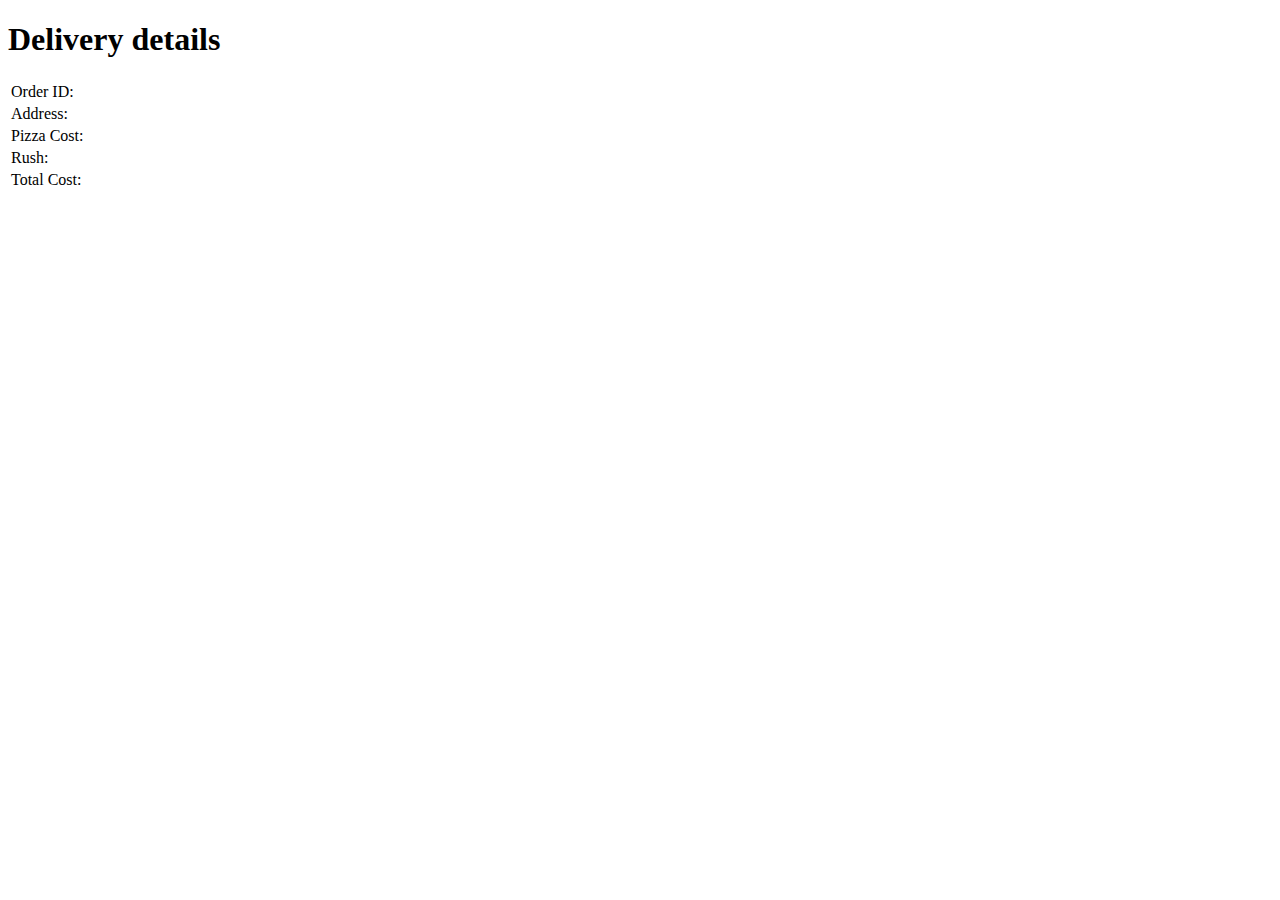
<file: src/main/resources/templates/order.html>
<!DOCTYPE html>
<html lang="en">
<head>
    <meta charset="UTF-8">
    <meta http-equiv="X-UA-Compatible" content="IE=edge">
    <meta name="viewport" content="width=device-width, initial-scale=1.0">
    <title>Document</title>
</head>
<body data-th-object="${order}">
    <h1>Delivery details</h1>
    <table>
        <tr>
            <td>Order ID:</td>
            <td><a data-th-href="@{/order/{orderId}(orderId=${order.orderId})}" data-th-text="*{orderId}"></a></td>
        </tr>
        <tr>
            <td>Address:</td>
            <td><span data-th-text = "*{address}"></span></td>
        </tr>
        <tr>
            <td>Pizza Cost:</td>
            <td><span data-th-text = "${order.getPizzaCost()}"></span></td>
        </tr>
        <tr data-th-if="${order.getRush()}">
            <td>Rush:</td>
            <td><span data-th-text = "${order.getRush()}"></span></td>
        </tr>
        <tr>
            <td>Total Cost:</td>
            <td><span data-th-text = "*{totalCost}"></span></td>
        </tr>
    </table>
</body>
</html>
</file>
